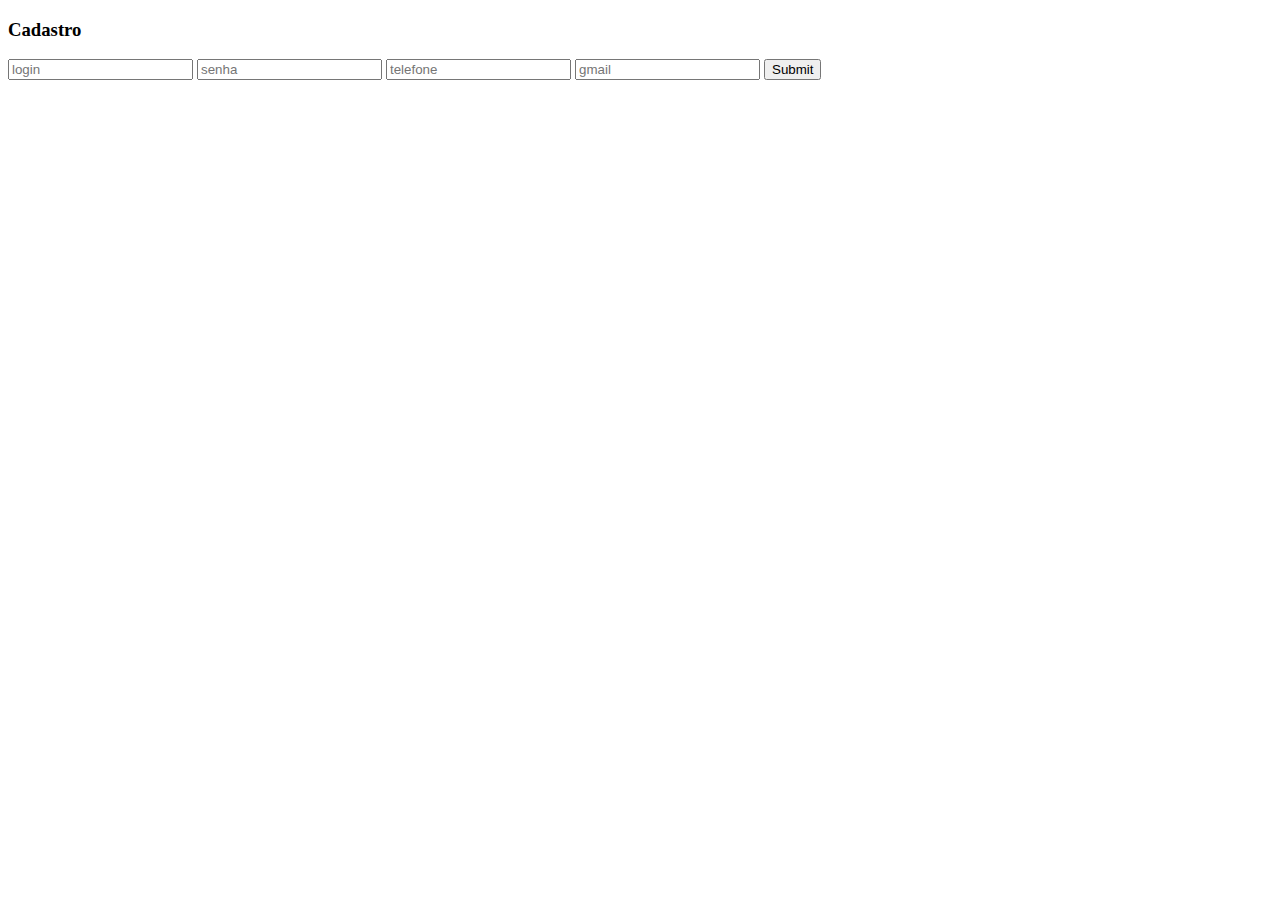
<file: index.html>
<!DOCTYPE html>
<html lang="en">
<head>
    <meta charset="UTF-8">
    <meta name="viewport" content="width=device-width, initial-scale=1.0">
    <title>Document</title>
</head>
<body>

    <form class="maria"> 
     <h3>Cadastro</h3>
     <input type="text" placeholder="login" id="login">
     <input type="password" placeholder="senha" id="senha">
     <input type="text" placeholder="telefone" id="login">
     <input type="text" placeholder="gmail" id="login">
     <input type="submit" onclick="logar ();" return false>
    </form>

    <script>

    function logar () {
        var login = document.getElementById('login').value;
        var login = document.getElementById('senha').value;
        var email = document.getElementById('email').value
        var telefone = document.getElementById('telefone').value
         if(login == "admin" && senha == "admin"){
           alert('sucesso!');
           location.href="home.html";
         } else {
            alert ("úsuario ou senha incorretos.")
         }
        }   
 </script>
</style>

</body>
</html>
</file>
